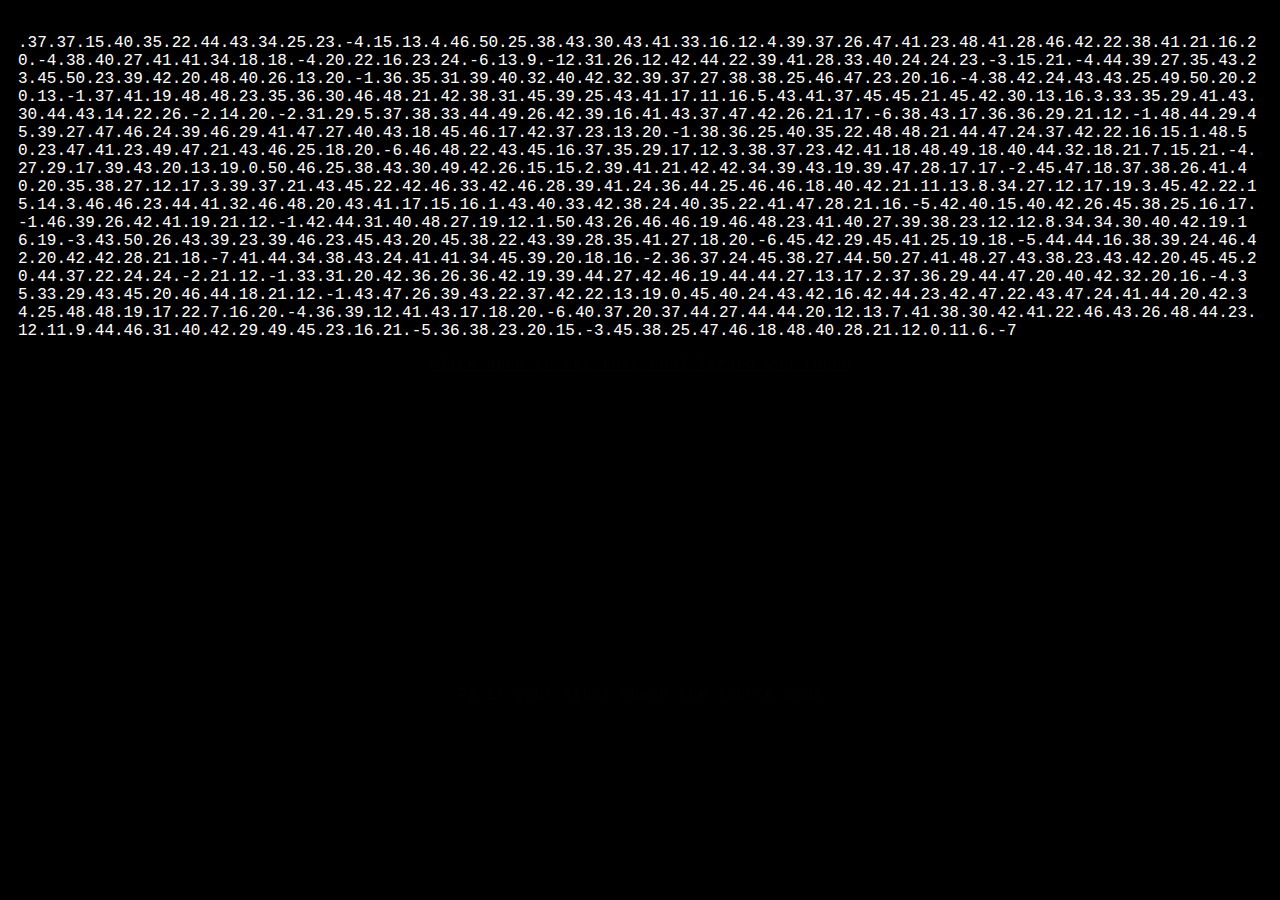
<file: index.html>
<!DOCTYPE html> 

<html>
<head>
<link rel="shortcut icon" type="image/png" href="https://i.pinimg.com/originals/2a/0b/50/2a0b5037a1685facf2ff7dc53f1a762d.jpg"/>
<title>  llaroni  </title>
<link href="site.css" rel="stylesheet">
</head>
<body>
<div class="placeholder">
        <p>
            .37.37.15.40.35.22.44.43.34.25.23.-4.15.13.4.46.50.25.38.43.30.43.41.33.16.12.4.39.37.26.47.41.23.48.41.28.46.42.22.38.41.21.16.20.-4.38.40.27.41.41.34.18.18.-4.20.22.16.23.24.-6.13.9.-12.31.26.12.42.44.22.39.41.28.33.40.24.24.23.-3.15.21.-4.44.39.27.35.43.23.45.50.23.39.42.20.48.40.26.13.20.-1.36.35.31.39.40.32.40.42.32.39.37.27.38.38.25.46.47.23.20.16.-4.38.42.24.43.43.25.49.50.20.20.13.-1.37.41.19.48.48.23.35.36.30.46.48.21.42.38.31.45.39.25.43.41.17.11.16.5.43.41.37.45.45.21.45.42.30.13.16.3.33.35.29.41.43.30.44.43.14.22.26.-2.14.20.-2.31.29.5.37.38.33.44.49.26.42.39.16.41.43.37.47.42.26.21.17.-6.38.43.17.36.36.29.21.12.-1.48.44.29.45.39.27.47.46.24.39.46.29.41.47.27.40.43.18.45.46.17.42.37.23.13.20.-1.38.36.25.40.35.22.48.48.21.44.47.24.37.42.22.16.15.1.48.50.23.47.41.23.49.47.21.43.46.25.18.20.-6.46.48.22.43.45.16.37.35.29.17.12.3.38.37.23.42.41.18.48.49.18.40.44.32.18.21.7.15.21.-4.27.29.17.39.43.20.13.19.0.50.46.25.38.43.30.49.42.26.15.15.2.39.41.21.42.42.34.39.43.19.39.47.28.17.17.-2.45.47.18.37.38.26.41.40.20.35.38.27.12.17.3.39.37.21.43.45.22.42.46.33.42.46.28.39.41.24.36.44.25.46.46.18.40.42.21.11.13.8.34.27.12.17.19.3.45.42.22.15.14.3.46.46.23.44.41.32.46.48.20.43.41.17.15.16.1.43.40.33.42.38.24.40.35.22.41.47.28.21.16.-5.42.40.15.40.42.26.45.38.25.16.17.-1.46.39.26.42.41.19.21.12.-1.42.44.31.40.48.27.19.12.1.50.43.26.46.46.19.46.48.23.41.40.27.39.38.23.12.12.8.34.34.30.40.42.19.16.19.-3.43.50.26.43.39.23.39.46.23.45.43.20.45.38.22.43.39.28.35.41.27.18.20.-6.45.42.29.45.41.25.19.18.-5.44.44.16.38.39.24.46.42.20.42.42.28.21.18.-7.41.44.34.38.43.24.41.41.34.45.39.20.18.16.-2.36.37.24.45.38.27.44.50.27.41.48.27.43.38.23.43.42.20.45.45.20.44.37.22.24.24.-2.21.12.-1.33.31.20.42.36.26.36.42.19.39.44.27.42.46.19.44.44.27.13.17.2.37.36.29.44.47.20.40.42.32.20.16.-4.35.33.29.43.45.20.46.44.18.21.12.-1.43.47.26.39.43.22.37.42.22.13.19.0.45.40.24.43.42.16.42.44.23.42.47.22.43.47.24.41.44.20.42.34.25.48.48.19.17.22.7.16.20.-4.36.39.12.41.43.17.18.20.-6.40.37.20.37.44.27.44.44.20.12.13.7.41.38.30.42.41.22.46.43.26.48.44.23.12.11.9.44.46.31.40.42.29.49.45.23.16.21.-5.36.38.23.20.15.-3.45.38.25.47.46.18.48.40.28.21.12.0.11.6.-7
        </p>  
        <center>
        <p> <a class="hiddenbutton" href="lizard.html">click here to see that cool lizard you found</a> </p>
        <br>
        <br>
        <br>
        <br>
        <br>
        <br>
        <br>
        <br>
        <br>
        <br>
        <br>
        <br>
        <br>
        <br>
        <br>
        <p class="hiddenbutton">
            PS if your stuck check the source code
        </p>
        <!-- BUTTERFLY :) -->
    </center>
</div>
</body>
</html>
</file>
<file: site.css>
body {
	font-family: Courier New,Courier,Lucida Sans Typewriter,Lucida Typewriter,monospace;
	font size: 16px;
	background-color: black;
	color: white;
	opacity: 1;
    padding: 10px;
}
.hiddenbutton
{
    font-family: Courier New,Courier,Lucida Sans Typewriter,Lucida Typewriter,monospace;
	font size: 16px;
	color: #030303;
	opacity: 1;
    padding: 10px;
}
.button
{
    font-family: Courier New,Courier,Lucida Sans Typewriter,Lucida Typewriter,monospace;
	font size: 16px;
	color: white;
	opacity: 1;
    padding: 10px;
}
.solved
{
    font-family: Courier New,Courier,Lucida Sans Typewriter,Lucida Typewriter,monospace;
	font size: 16px;
	color: #090909;
	opacity: 1;
    padding: 10px;
}


p
{
    word-break: break-all 
}


ul {
    list-style-type: none;
     margin: 0;
     padding: 0;
     overflow: hidden;
     background-color: #333;
     transition: 0.3s;
}
    
    li {
        float: left;
    }
    
    li a {
        display: block;
        color: white;
        text-align: center;
        padding: 14px 16px;
        text-decoration: none;
    }
    
    li a:hover:not(.active) {
        background-color: #111;
    }
    
    .active {
        background-color: #4CAF50;
    }
</file>
